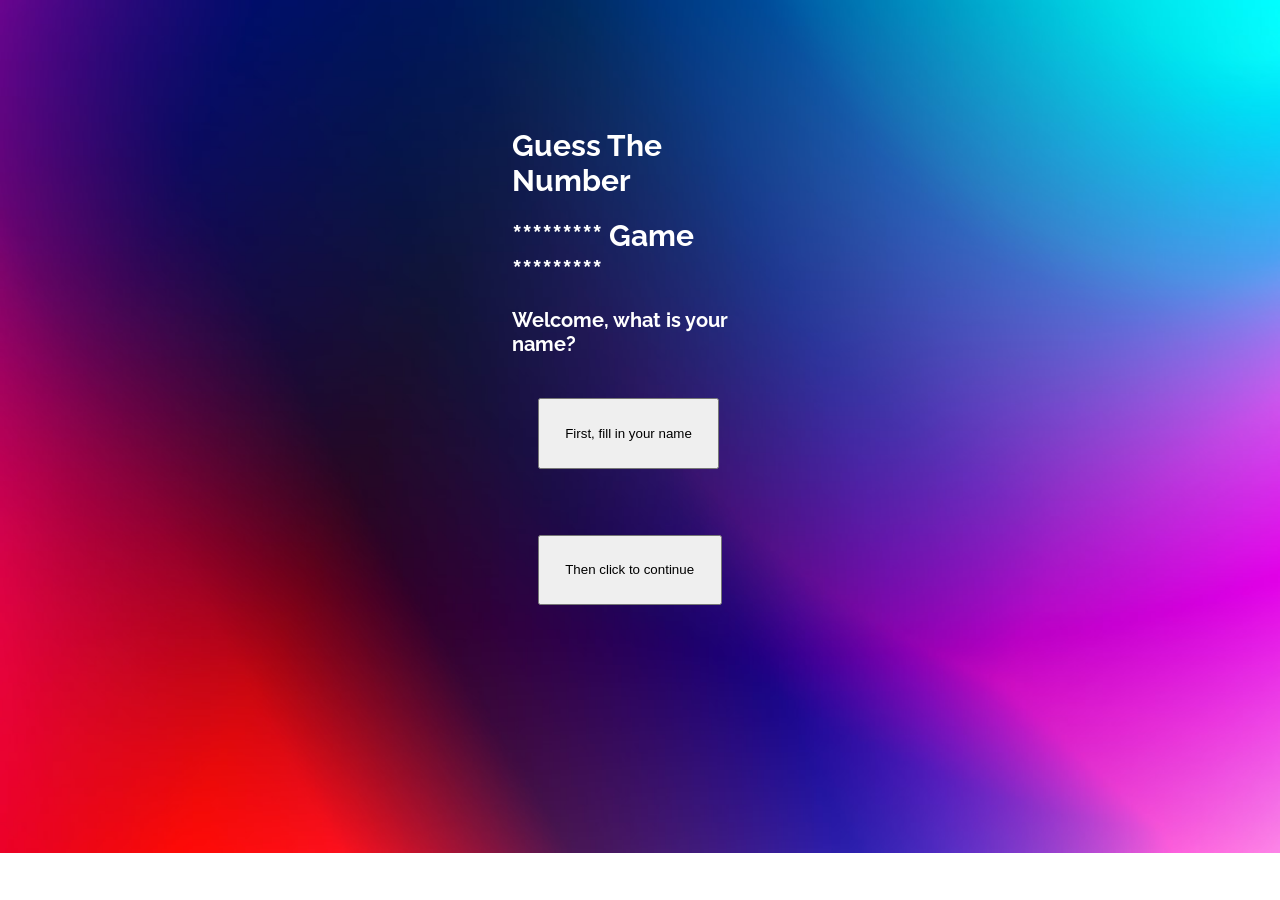
<file: index.html>
<!DOCTYPE html>
<html lang="en">

<head>
    <meta charset="UTF-8">
    <meta http-equiv="X-UA-Compatible" content="IE=edge">
    <meta name="viewport" content="width=device-width, initial-scale=1.0">
    <link rel="stylesheet" type="text/css" href="style.css">

    <link rel="preconnect" href="https://fonts.googleapis.com">
    <link rel="preconnect" href="https://fonts.gstatic.com" crossorigin>
    <link href="https://fonts.googleapis.com/css2?family=Raleway:wght@100;300&display=swap" rel="stylesheet">

    <style>
        h1 {
            font-family: 'Raleway', Helvetica, sans-serif;
            font-size: 30px;
        }

        h2 {
            font-family: 'Raleway', Helvetica, sans-serif;
            font-size: 20px;
        }

        body {
            font-family: 'Raleway', Helvetica, sans-serif;
            font-size: 15px;
        }
    </style>

    <title>Guess The Number Game</title>
</head>

<div>

    <body class="bodyindex">
        <h1>Guess The Number</h1>
        <h1>********* Game *********</h1>

        <h2> Welcome, what is your name? </h2>

        <button class="button" onclick="registerName()">First, fill in your name</button>
        <p id="demo"></p>


        <button class="button" onclick="startGuessing()">Then click to continue</button>


        <script src="script.js"></script>
    </body>
</div>

</html>
</file>
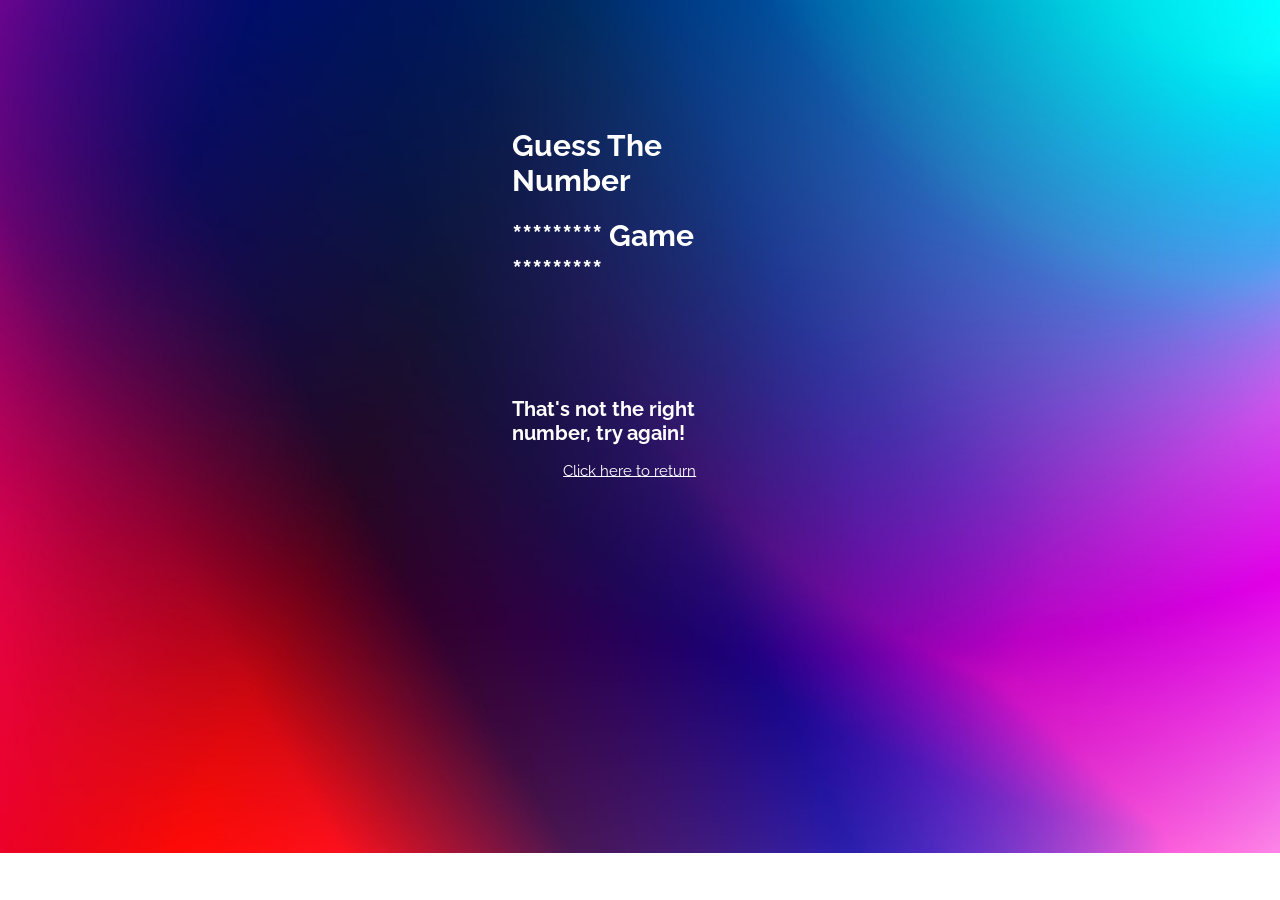
<file: tryagain.html>
<!DOCTYPE html>
<html lang="en">

<head>
    <meta charset="UTF-8">
    <meta http-equiv="X-UA-Compatible" content="IE=edge">
    <meta name="viewport" content="width=device-width, initial-scale=1.0">
    <link rel="stylesheet" type="text/css" href="style.css">

    <link rel="preconnect" href="https://fonts.googleapis.com">
    <link rel="preconnect" href="https://fonts.gstatic.com" crossorigin>
    <link href="https://fonts.googleapis.com/css2?family=Raleway:wght@100;300&display=swap" rel="stylesheet">

    <style>
        h1 {
            font-family: 'Raleway', Helvetica, sans-serif;
            font-size: 30px;
        }

        h2 {
            font-family: 'Raleway', Helvetica, sans-serif;
            font-size: 20px;
        }

        body {
            font-family: 'Raleway', Helvetica, sans-serif;
            font-size: 15px;
        }
    </style>

    <title>Guess The Number Game</title>
</head>

<div>

    <body class="bodyindex">
        <h1>Guess The Number</h1>
        <h1>********* Game *********</h1>
        <br>
        <br>
        <br>
        <br>
        <h2> That's not the right number, try again! </h2>

        <a class="return" href="index.html">Click here to return</a>



        <script src="script.js"></script>
    </body>
</div>

</html>
</file>
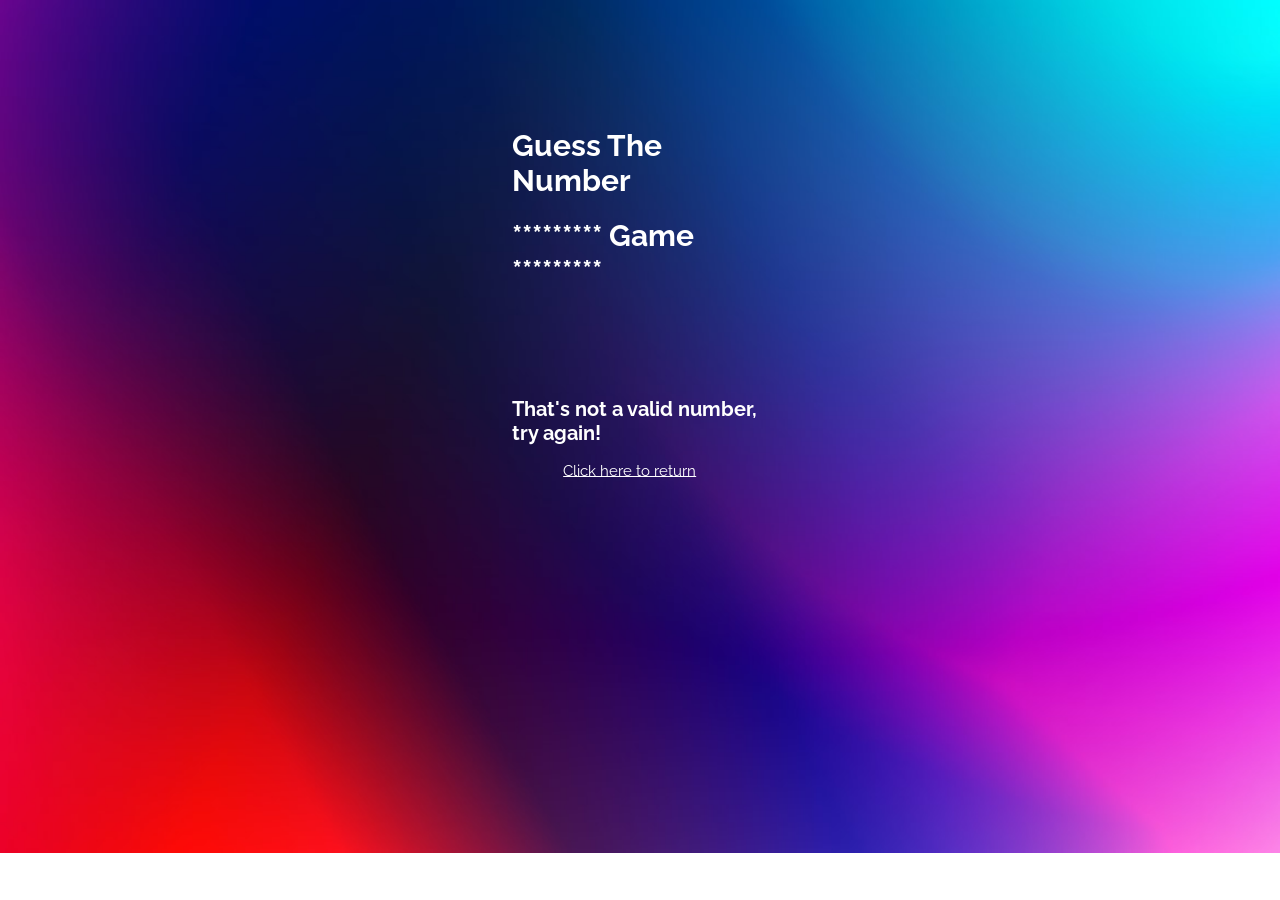
<file: validNumber.html>
<!DOCTYPE html>
<html lang="en">

<head>
    <meta charset="UTF-8">
    <meta http-equiv="X-UA-Compatible" content="IE=edge">
    <meta name="viewport" content="width=device-width, initial-scale=1.0">
    <link rel="stylesheet" type="text/css" href="style.css">

    <link rel="preconnect" href="https://fonts.googleapis.com">
    <link rel="preconnect" href="https://fonts.gstatic.com" crossorigin>
    <link href="https://fonts.googleapis.com/css2?family=Raleway:wght@100;300&display=swap" rel="stylesheet">

    <style>
        h1 {
            font-family: 'Raleway', Helvetica, sans-serif;
            font-size: 30px;
        }

        h2 {
            font-family: 'Raleway', Helvetica, sans-serif;
            font-size: 20px;
        }

        body {
            font-family: 'Raleway', Helvetica, sans-serif;
            font-size: 15px;
        }
    </style>

    <title>Guess The Number Game</title>
</head>

<div>

    <body class="bodyindex">
        <h1>Guess The Number</h1>
        <h1>********* Game *********</h1>
        <br>
        <br>
        <br>
        <br>
        <h2> That's not a valid number, try again! </h2>

        <a class="return" href="index.html">Click here to return</a>



        <script src="script.js"></script>
    </body>
</div>

</html>
</file>
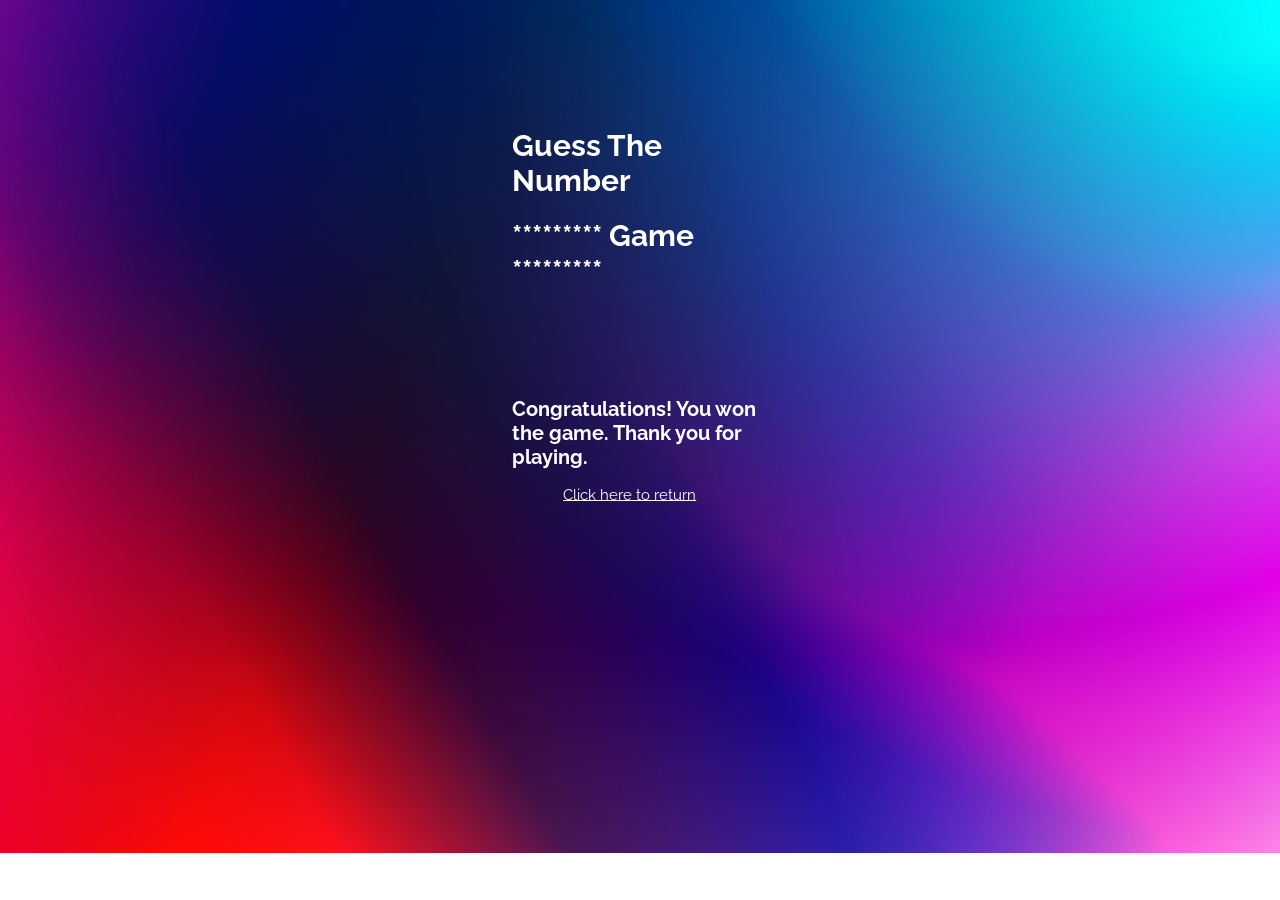
<file: youWon.html>
<!DOCTYPE html>
<html lang="en">

<head>
    <meta charset="UTF-8">
    <meta http-equiv="X-UA-Compatible" content="IE=edge">
    <meta name="viewport" content="width=device-width, initial-scale=1.0">
    <link rel="stylesheet" type="text/css" href="style.css">

    <link rel="preconnect" href="https://fonts.googleapis.com">
    <link rel="preconnect" href="https://fonts.gstatic.com" crossorigin>
    <link href="https://fonts.googleapis.com/css2?family=Raleway:wght@100;300&display=swap" rel="stylesheet">

    <style>
        h1 {
            font-family: 'Raleway', Helvetica, sans-serif;
            font-size: 30px;
        }

        h2 {
            font-family: 'Raleway', Helvetica, sans-serif;
            font-size: 20px;
        }

        body {
            font-family: 'Raleway', Helvetica, sans-serif;
            font-size: 15px;
        }
    </style>

    <title>Guess The Number Game</title>
</head>

<div>

    <body class="bodyindex">
        <h1>Guess The Number</h1>
        <h1>********* Game *********</h1>
        <br>
        <br>
        <br>
        <br>
        <h2>Congratulations! You won the game. Thank you for playing.</h2>


        <a class="return" href="index.html">Click here to return</a>



        <script src="script.js"></script>
    </body>
</div>

</html>
</file>
<file: style.css>
.bodyindex {
    background-image: url(backgroundNumbergame.jpeg);
    background-size: cover;
    background-repeat: no-repeat;
    background-color: white;
    margin-left: 40%;
    margin-right: 40%;
    margin-top: 10%;
    color: white;
}

.button {
    margin: 10%;
    padding: 10%;
    color: black;
}

.return {
    margin: 10%;
    padding: 10%;
    color: white; 
    border: white;
}
</file>
